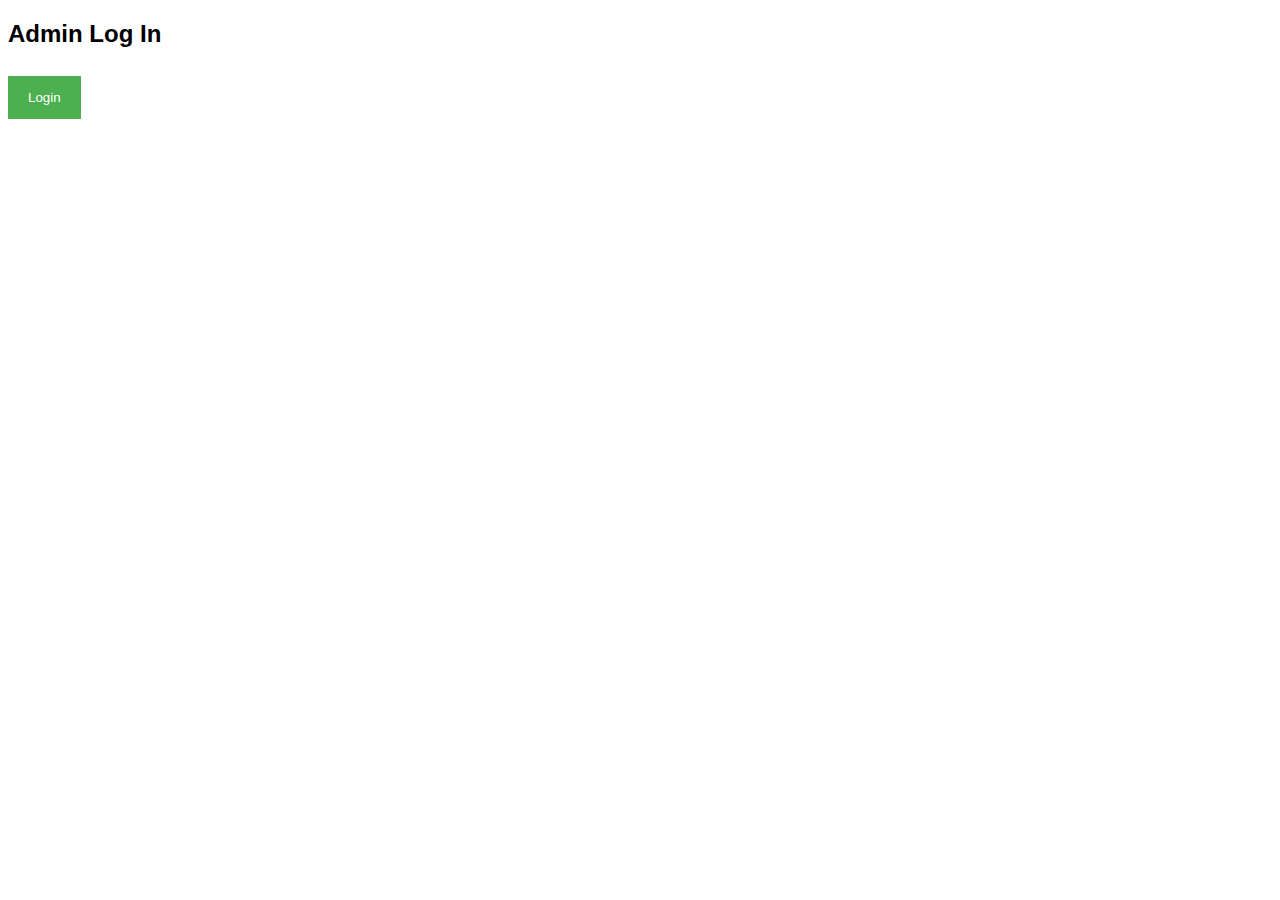
<file: admin_login.html>
<!DOCTYPE html>
<html>
<head>
<meta name="viewport" content="width=device-width, initial-scale=1">
<style>
body {font-family: Arial, Helvetica, sans-serif;}

/* Full-width input fields */
input[type=text], input[type=password] {
  width: 100%;
  padding: 12px 20px;
  margin: 8px 0;
  display: inline-block;
  border: 1px solid #ccc;
  box-sizing: border-box;
}

/* Set a style for all buttons */
button {
  background-color: #4CAF50;
  color: white;
  padding: 14px 20px;
  margin: 8px 0;
  border: none;
  cursor: pointer;
  width: 100%;
}

button:hover {
  opacity: 0.8;
}

/* Extra styles for the cancel button */
.cancelbtn {
  width: auto;
  padding: 10px 18px;
  background-color: #f44336;
}

/* Center the image and position the close button */
.imgcontainer {
  text-align: center;
  margin: 24px 0 12px 0;
  position: relative;
}

img.avatar {
  width: 40%;
  border-radius: 50%;
}

.container {
  padding: 16px;
}

span.psw {
  float: right;
  padding-top: 16px;
}

/* The Modal (background) */
.modal {
  display: none; /* Hidden by default */
  position: fixed; /* Stay in place */
  z-index: 1; /* Sit on top */
  left: 0;
  top: 0;
  width: 100%; /* Full width */
  height: 100%; /* Full height */
  overflow: auto; /* Enable scroll if needed */
  background-color: rgb(0,0,0); /* Fallback color */
  background-color: rgba(0,0,0,0.4); /* Black w/ opacity */
  padding-top: 60px;
}

/* Modal Content/Box */
.modal-content {
  background-color: #fefefe;
  margin: 5% auto 15% auto; /* 5% from the top, 15% from the bottom and centered */
  border: 1px solid #888;
  width: 80%; /* Could be more or less, depending on screen size */
}

/* The Close Button (x) */
.close {
  position: absolute;
  right: 25px;
  top: 0;
  color: #000;
  font-size: 35px;
  font-weight: bold;
}

.close:hover,
.close:focus {
  color: red;
  cursor: pointer;
}

/* Add Zoom Animation */
.animate {
  -webkit-animation: animatezoom 0.6s;
  animation: animatezoom 0.6s
}

@-webkit-keyframes animatezoom {
  from {-webkit-transform: scale(0)} 
  to {-webkit-transform: scale(1)}
}
  
@keyframes animatezoom {
  from {transform: scale(0)} 
  to {transform: scale(1)}
}

/* Change styles for span and cancel button on extra small screens */
@media screen and (max-width: 300px) {
  span.psw {
     display: block;
     float: none;
  }
  .cancelbtn {
     width: 100%;
  }
}
</style>
</head>
<body>

<h2>Admin Log In</h2>

<button onclick="document.getElementById('id01').style.display='block'" style="width:auto;">Login</button>

<div id="id01" class="modal">
  
  <form class="modal-content animate" action="mainpage.html">


    <div class="container">
      <label for="uname"><b>Username</b></label>
      <input type="text" placeholder="Enter Username" name="uname" required>

      <label for="psw"><b>Password</b></label>
      <input type="password" placeholder="Enter Password" name="psw" required>
        
      <button type="submit">Login</button>
      <label>
        <input type="checkbox" checked="checked" name="remember"> Remember me
      </label>
    </div>

    <div class="container" style="background-color:#f1f1f1">
      <button type="button" onclick="document.getElementById('id01').style.display='none'" class="cancelbtn">Cancel</button>
      <span class="psw">Forgot <a href="#">password?</a></span>
    </div>
  </form>
</div>

<script>
// Get the modal
var modal = document.getElementById('id01');

// When the user clicks anywhere outside of the modal, close it
window.onclick = function(event) {
    if (event.target == modal) {
        modal.style.display = "none";
    }
}
</script>

</body>
</html>
</file>
